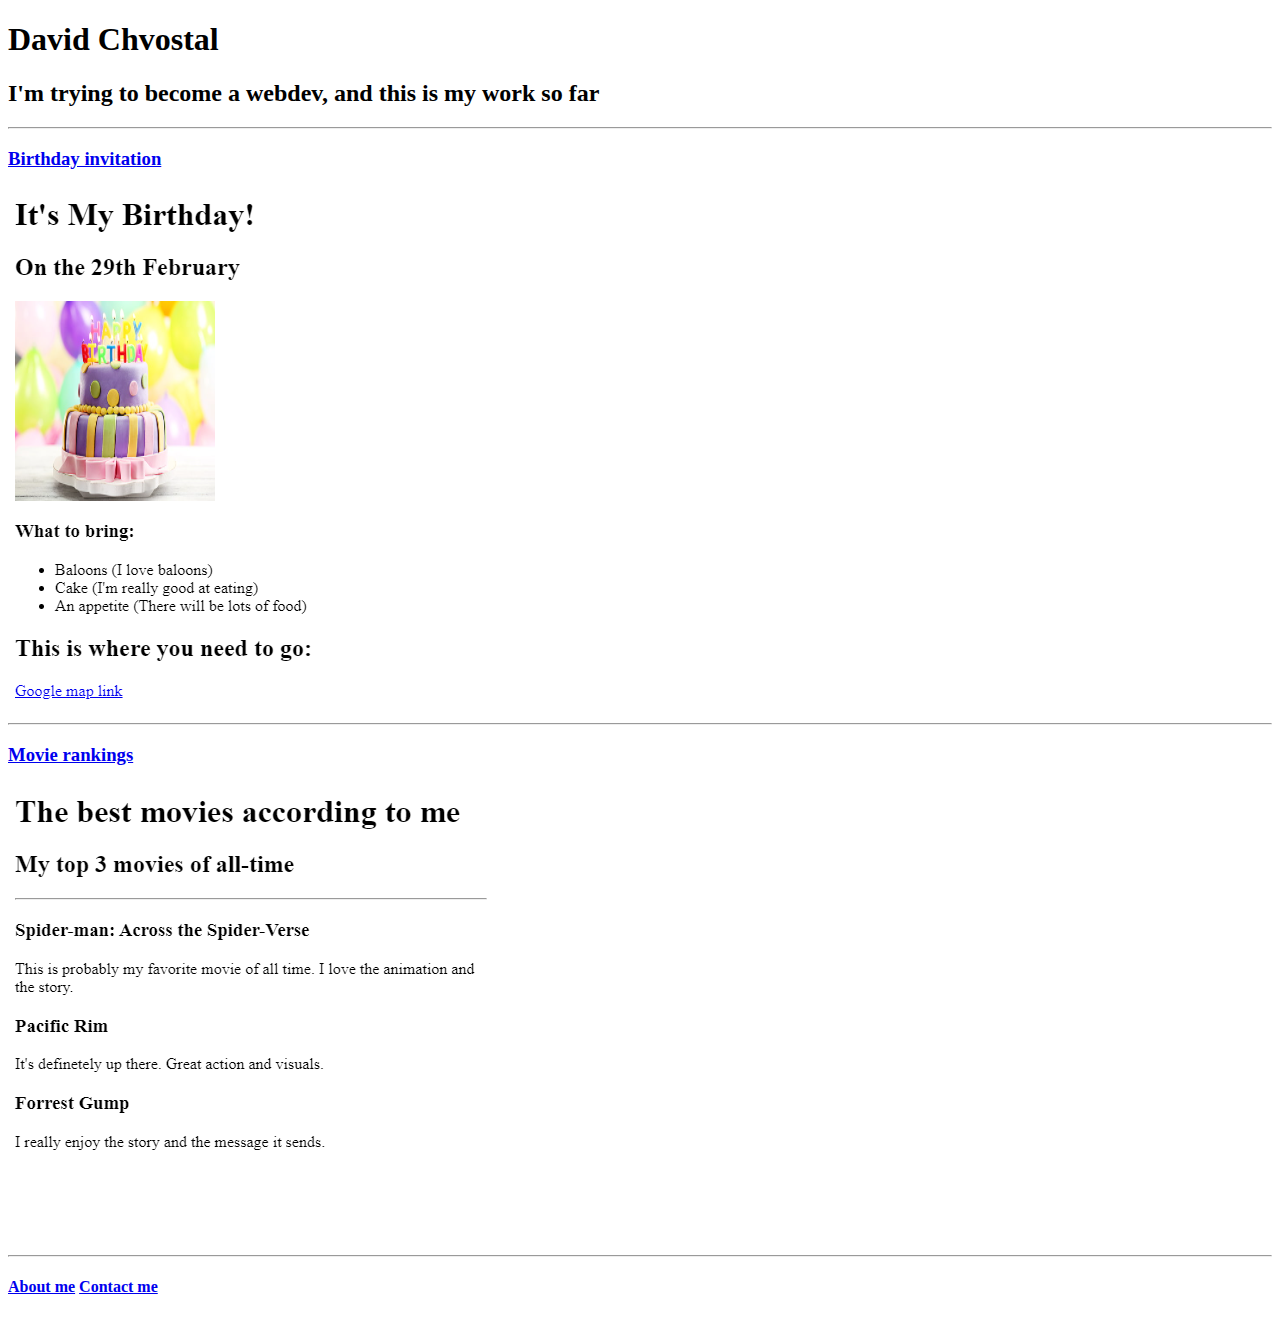
<file: index.html>
<!DOCTYPE html>
<html lang="en-US">
    <head>
         <meta charset="UTF-8">
         <title>My portfolio page</title>
    </head>
    <body>
        <h1>David Chvostal</h1>
        <h2>I'm trying to become a webdev, and this is my work so far</h2>
        <hr/>
        <h3>
            <a href="./public/Birhtday_invite.html">Birthday invitation</a>
        </h3>
        <img src="./assets/images/Bday_sc.png">
        
            <hr>
        
        <h3>
            <a href="./public/Movie_ranking.html">Movie rankings</a>
        </h3>
        <img src="./assets/images/Movie ranking sc.png">
          
        
        <hr/>
        <h4>
            <a href="./public/about.html">About me</a>
            <a href="./public/contact.html">Contact me</a>
        </h4>
    </body>
</html>



<!-- TODO 7: Add the Contact Me and About Me page links -->
</file>
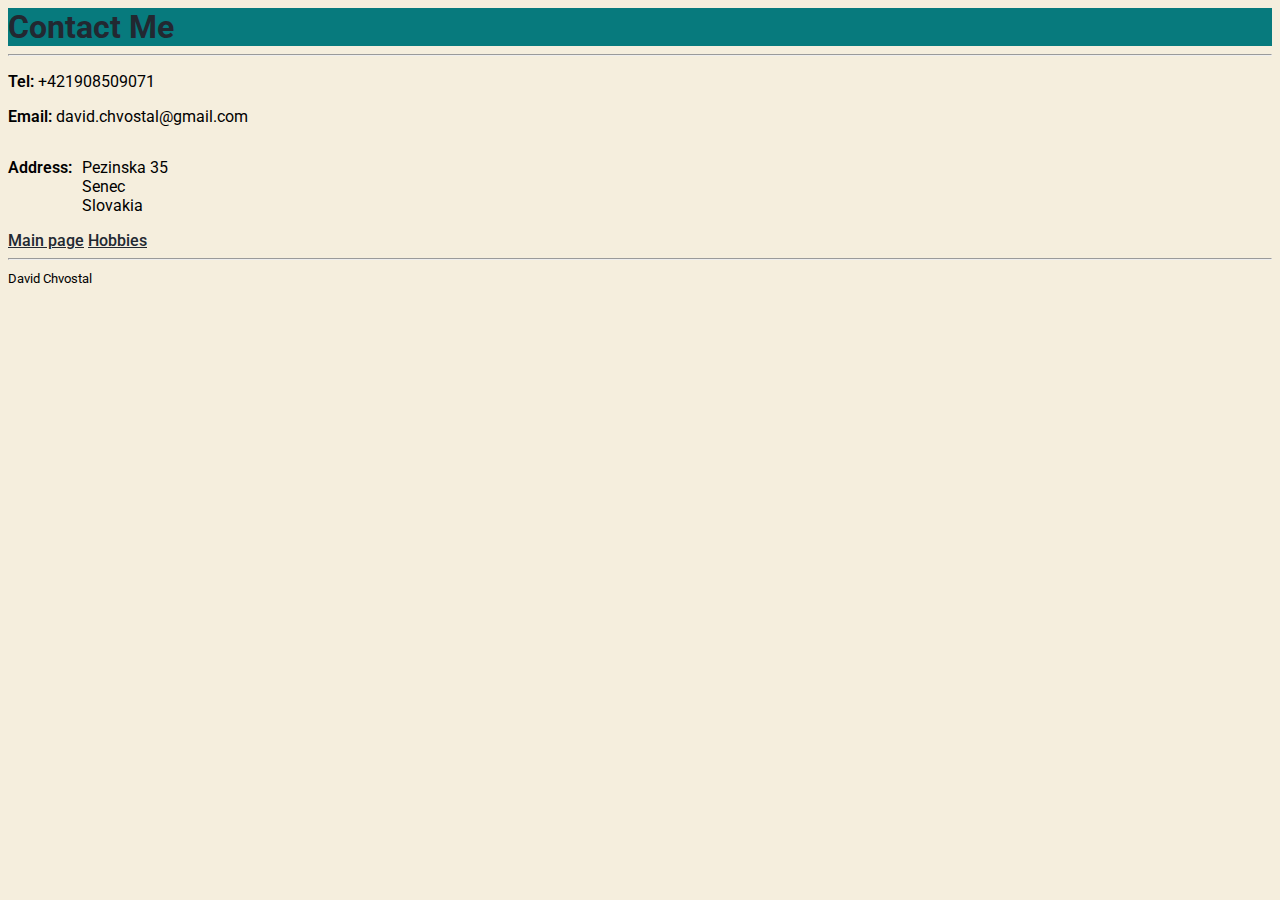
<file: public/contact copy.html>
<!DOCTYPE html>
<html lang="en">
  <head>
      <meta charset="UTF-8">
      <meta name="viewport" content="width=device-width, initial-scale=1.0">
      <title>Page Title</title>
      <link rel="stylesheet" href="./style.css">
      <link rel="preconnect" href="https://fonts.googleapis.com">
      <link rel="preconnect" href="https://fonts.gstatic.com" crossorigin>
      <link href="https://fonts.googleapis.com/css2?family=Roboto:ital,wght@0,100..900;1,100..900&display=swap" rel="stylesheet">
  </head>
  <body>
      <h1 class="sidePageH1">Contact Me</h1>
  <hr/>
    <p><span style="font-weight: 600;" >Tel:</span> +421908509071</p>
    <p><span style="font-weight: 600;" >Email:</span> david.chvostal@gmail.com</p>
    <div class="flexContainer">
      <p class="toBold" id="adress"><span style="font-weight: 600;" >Address:</span></p>
      <p class="adressData">Pezinska 35<br />
      Senec<br />
      Slovakia <br />
      </p>
    </div>
    

    <a href="../index.html">Main page</a>
    <a href="./hobbies.html">Hobbies</a>
    <hr/>
    <footer>
      <small>
          David Chvostal
      </small>
    </footer>
  </body>
</html>
</file>
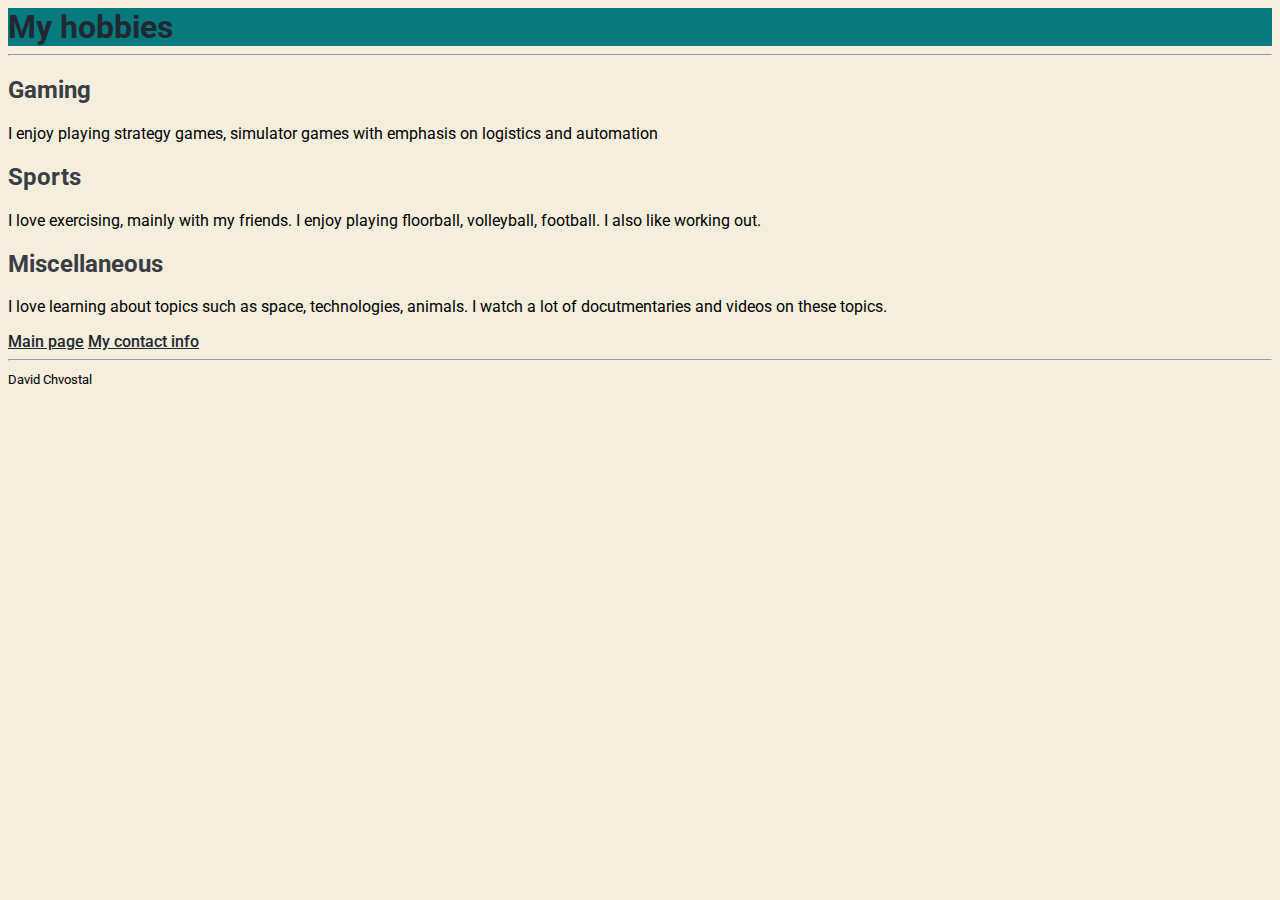
<file: public/hobbies.html>
<!DOCTYPE html>
<html lang="en">
    <head>
    <meta charset="UTF-8">
    <meta name="viewport" content="width=device-width, initial-scale=1.0">
    <link rel="stylesheet" href="./style.css">
      <link rel="preconnect" href="https://fonts.googleapis.com">
      <link rel="preconnect" href="https://fonts.gstatic.com" crossorigin>
      <link href="https://fonts.googleapis.com/css2?family=Roboto:ital,wght@0,100..900;1,100..900&display=swap" rel="stylesheet">
    <title>Page Title</title>
    </head>
    <body>
        <h1 class="sidePageH1">My hobbies</h1>
        <hr>
        <h2>Gaming</h2>
        <p>I enjoy playing strategy games, simulator games with emphasis on logistics and automation</p>
        <h2>Sports</h2>
        <p>I love exercising, mainly with my friends. I enjoy playing floorball, volleyball, football. I also like working out.</p>
        <h2>Miscellaneous</h2>
        <p>I love learning about topics such as space, technologies, animals. I watch a lot of docutmentaries and videos on these topics.</p>
        <a href="../index.html">Main page</a>
        <a href="./contact copy.html">My contact info</a>
        <hr/>
        <footer>
            <small>
                David Chvostal
            </small>
        </footer>
    </body>
</html>
</file>
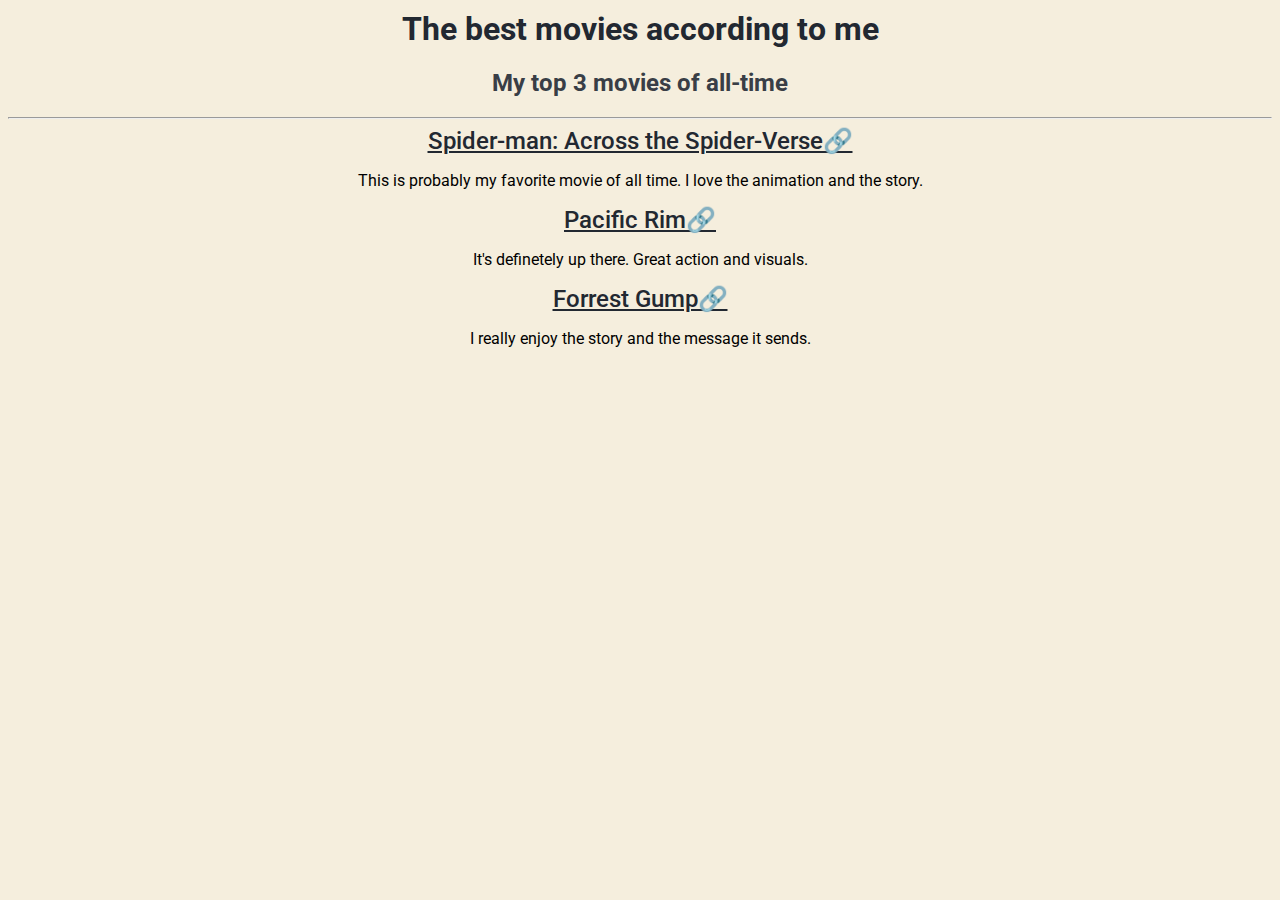
<file: public/Movie_ranking.html>
<!-- Write your code below --> 
<!DOCTYPE html>
<html lang="en">
    <head>
        <meta charset="UTF-8">
        <meta name="viewport" content="width=device-width, initial-scale=1.0">
        <link rel="stylesheet" href="./style.css">
        <link rel="preconnect" href="https://fonts.googleapis.com">
        <link rel="preconnect" href="https://fonts.gstatic.com" crossorigin>
        <link href="https://fonts.googleapis.com/css2?family=Roboto:ital,wght@0,100..900;1,100..900&display=swap" rel="stylesheet">
        <title>Page Title</title>
    </head> 
 
    <body style="text-align: center;">
        <h1 style="margin-top: 10px ;"> The best movies according to me </h1>
        <h2> My top 3 movies of all-time</h2>

        <hr />

        <a href="https://www.imdb.com/title/tt9362722/" style="font-size: 1.5rem;"> Spider-man: Across the Spider-Verse🔗</a>
        <p>This is probably my favorite movie of all time. I love the animation and the story.</p>

        <a href="https://www.imdb.com/title/tt1663662/?ref_=nv_sr_srsg_3_tt_8_nm_0_in_0_q_pacific" style="font-size: 1.5rem;"> Pacific Rim🔗 </a>
        <p>It's definetely up there. Great action and visuals.</p>

        <a href="https://www.imdb.com/title/tt0109830/?ref_=fn_all_ttl_1" style="font-size: 1.5rem;"> Forrest Gump🔗 </a>
        <p>I really enjoy the story and the message it sends.</p>
    </body>
</file>
<file: public/style.css>
html{
    background-color: #F5EEDD;
}
body{
    font-family: "Roboto", sans-serif;
}
.grid-container {
    display: grid;
    grid-template-columns: 3fr 1fr;
    grid-template-rows: 160px;
    gap: 30px;
    background-color: #077A7D;
}

.flexContainer{
    display: flex;
    gap: 10px;
}


.sidePageH1{
    color: #222831;
    margin-top: 0;
    margin-bottom: 0;
    background-color: #077A7D;
}

h1{
    margin-top: 125px;
    color: #222831;
}

h2{
    color: #393E46;
}

li::marker{
    color: #393E46;
 
}
img{
    float: right;
    position: absolute;
    height: 140px;
    border: solid 1px;
    margin: 10px;
    right: 5px;
}

a{
    color: #222831;
    font-weight: 500;
}
</file>
